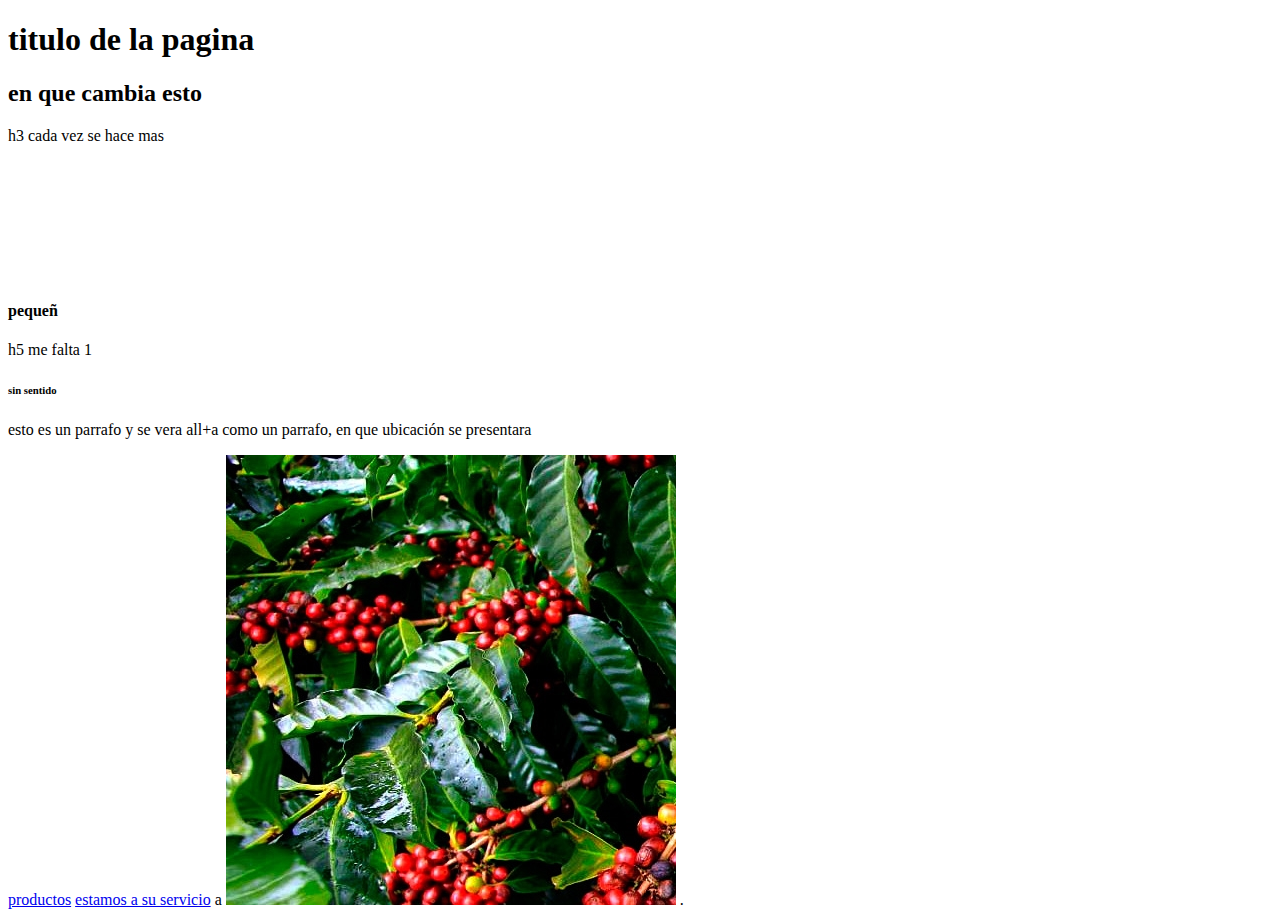
<file: index.html>
<!DOCTYPE html>
<html lang="en">
<head>
    <meta charset="UTF-8">
    <meta name="viewport" content="width=, initial-scale=1.0">
    <title>mi primera pagina</title>
</head>
<body>
<h1>titulo de la pagina
<h2>en que cambia esto</h2>
h3 cada vez se hace mas
<h4>pequeñ<object data="" type=""></object></h4>
h5 me falta 1
<h6>sin sentido</h6>
<p>esto es un parrafo y se vera all+a como un parrafo, en que ubicación se presentara</p>
<a href="productos.html">productos</a>
<a href="contáctenos.html">estamos a su servicio</a>
a <img src="arbol-del-cafe.jpg" alt="imagen de fondo">
</body>
</html>.
</file>
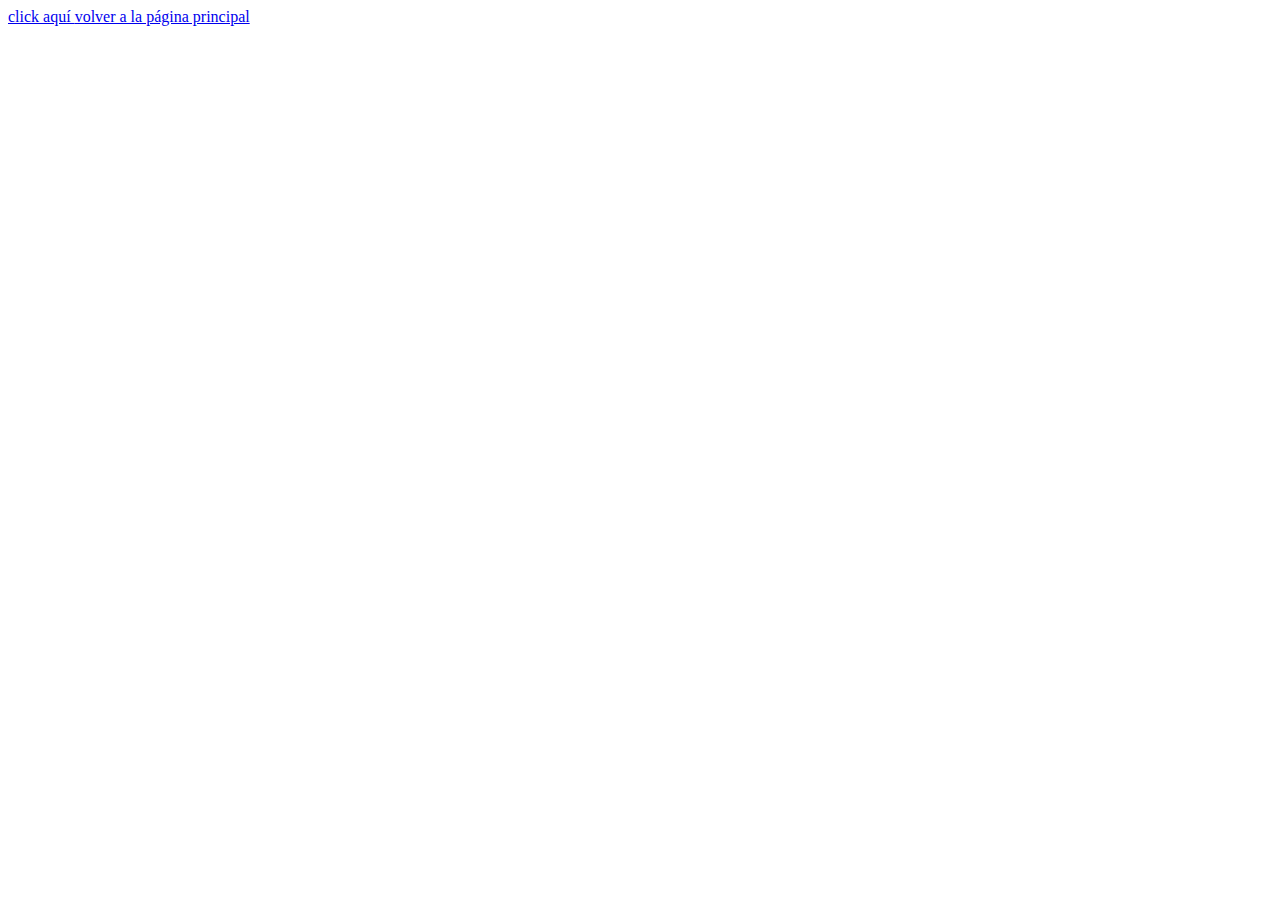
<file: contáctenos.html>
<!DOCTYPE html>
<html lang="en">
<head>
    <meta charset="UTF-8">
    <meta name="viewport" content="width=device-width, initial-scale=1.0">
    <title>para ver nuestrros prodcutos</title>
</head>
<body>
    <a href="productos.html">click aquí
<a href="index.html">volver a la página principal</a>
</body>
</html>
</file>
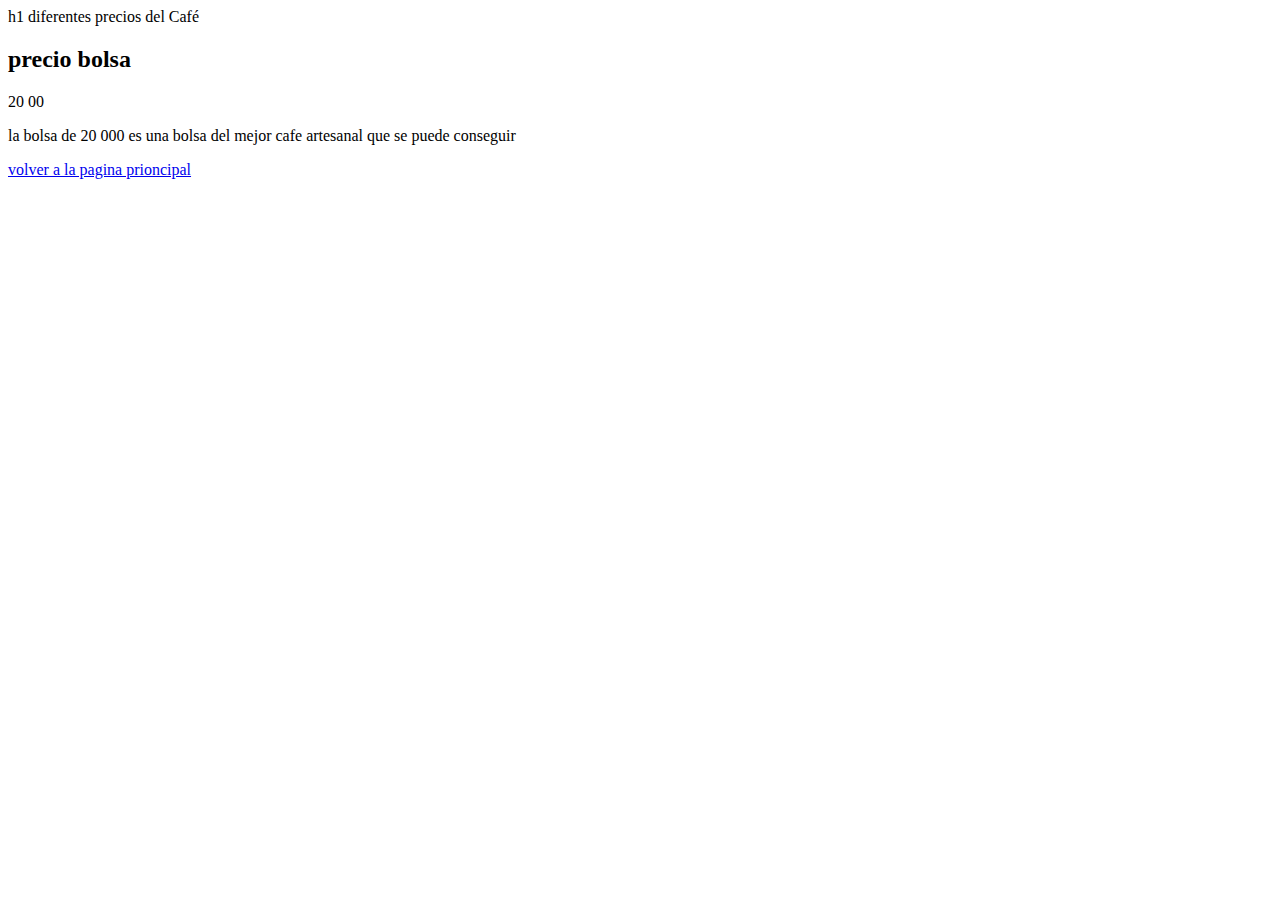
<file: productos.html>
<!DOCTYPE html>
<html lang="en">
<head>
    <meta charset="UTF-8">
    <meta name="viewport" content="width=device-width, initial-scale=1.0">
    <title>Café</title>
</head>
<body>
    h1 diferentes precios del Café
    <h2>precio bolsa</h2>
    20 00
    <p>la bolsa de 20 000 es una bolsa del mejor cafe artesanal que se puede conseguir</p>
    <a href="index.html">volver a la pagina prioncipal</a>
</body>
</html>
</file>
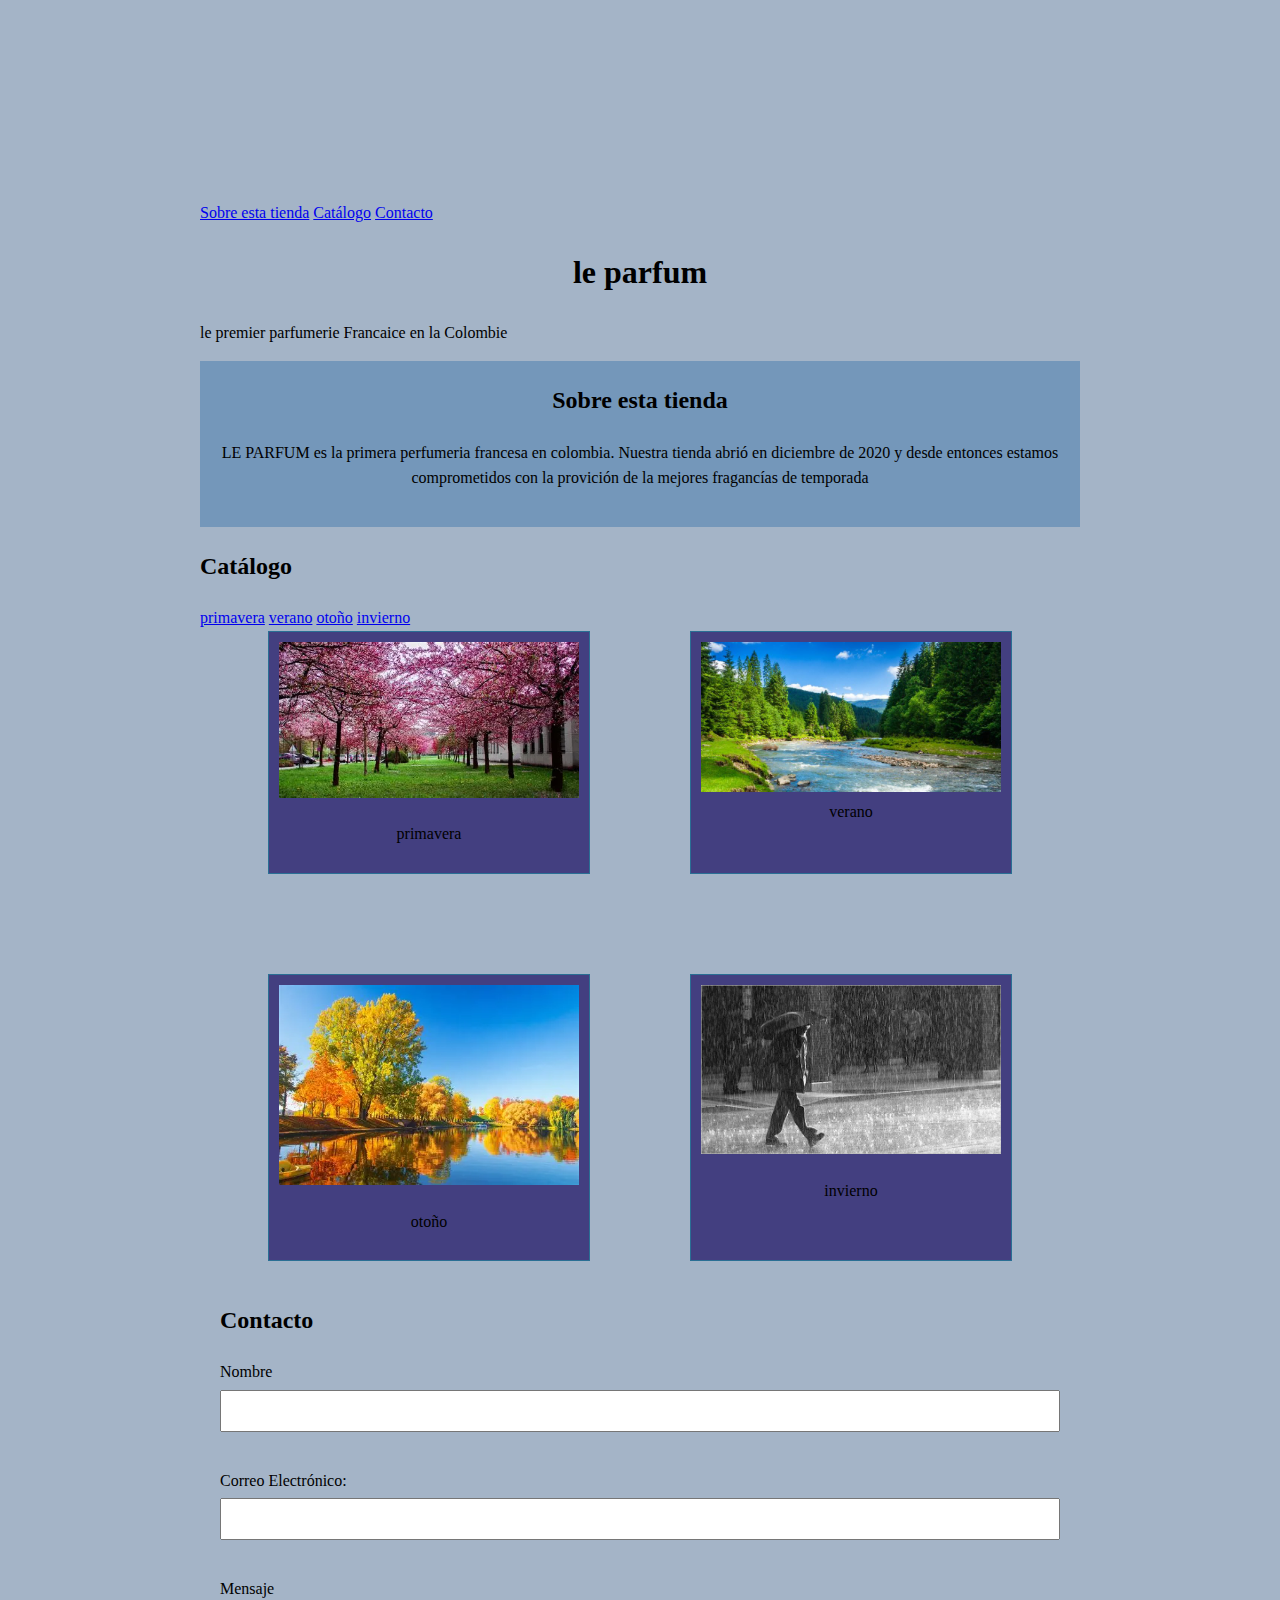
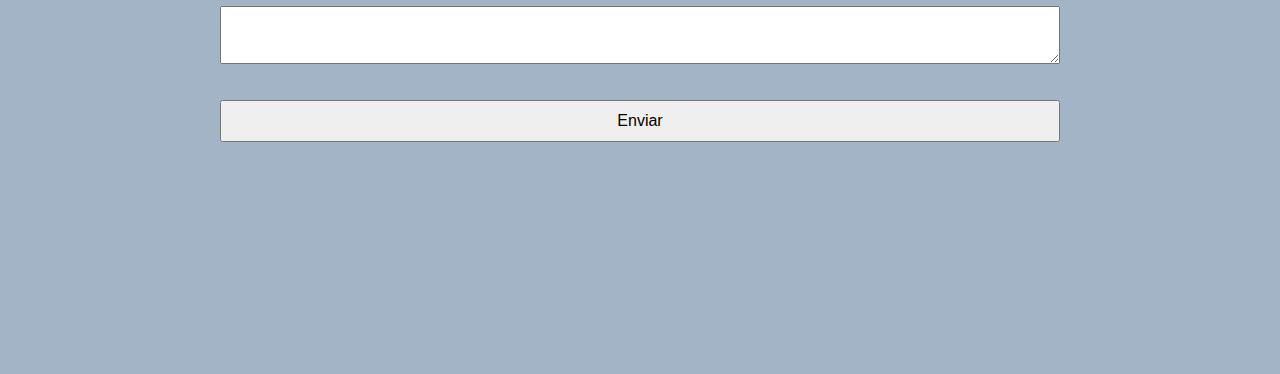
<file: proyectocd.html>
<!DOCTYPE html>
<html lang="es">
<head>
    <meta charset="UTF-8">
    <meta name="viewport" content="width=device-width, initial-scale=1.0">
    <title>proyectocd</title>
    <link rel="stylesheet" href="proyectocd.css">
    <link rel="stylesheet" href="primavera.html">
    <link rel="stylesheet" href="verano.html">
    <link rel="stylesheet" href="otoño.html">
    <link rel="stylesheet" href="invierno.html">
</head>
<body>
        <nav>
            <a href="#about">Sobre esta tienda</a>
            <a href="#catalogue">Catálogo</a>
            <a href="#contact">Contacto</a>
        </nav>
    <div>
        <h1>le parfum</h1>
        <p>le premier parfumerie Francaice en la Colombie</p>
    </div>
    <section id="about"> 
        <h2>Sobre esta tienda</h2>
        <p>LE PARFUM es la primera perfumeria francesa en colombia. Nuestra tienda abrió en diciembre de 2020 y desde entonces estamos comprometidos con la provición de la mejores fragancías de temporada</p>
    </section>
    <section id="catalogue"></section>
        <h2>Catálogo</h2>
        <div class="estaciones">  
            <a href="primavera.html">primavera</a>
            <a href="verano.html">verano</a>
            <a href="otoño.html">otoño</a>
            <a href="invierno.html">invierno</a>
        </div>
     
        <div class="gallery">
        <div class="proyect">
            <img src="primavera.jpg" alt="primavera">
             <p>primavera</p>
        </div>
        <div class="proyect">
            <img src="verano.jpg" alt="Proyecto 2">
            <pp>verano</pp>
        </div>
        <div class="proyect">
            <img src="otoño.jpg" alt="Proyecto 2">
            <p>otoño</p>
        </div>
        <div class="proyect">
            <img src="invierno.jpg" alt="Proyecto 2">
            <p>invierno</p>
            </div>
        </div>
    </section>
    <section id="contact">
        <h2>Contacto</h2>
        <form action="/sumbit" method="post">
         <label for="name">Nombre</label>
         <input type="text" id="name" name="name" required><br>
         <label for="email">Correo Electrónico:</label>
         <input type="email" id="email" name="email" required><br>
         <label for="message">Mensaje</label>
         <textarea name="message" id="message" required></textarea><br>
         <input type="submit" value="Enviar">
        </form>
    </section>
</body>
</html>
</file>
<file: proyectocd.css>
body{
    font-family: 'Times New Roman', Times, serif;
    line-height: 1.6;
    margin: 200px;
    padding: 0;
    background-color: #0934665e;
}
header {
background-color: rgb(0, 255, 13);
color: green;
padding: 20px 0;
text-align: center; 
justify-content: center;
margin-left: 50%;
}

body h1 {
    font-size: xx-large;
    text-align: center;
}
nav ul { 
list-style: none;
padding: 0;
text-align: center;
}
nav ul li {
display: inline;
margin: 0 10px;
text-align: center;
}
nav ul li a {
    margin: 10px;
    padding: 10px 20px;
    background-color: #c58af9;
    color: white;
    border-radius: 20px;
    text-decoration: none;
    transition: background 0.3s;
}; 

.catalogo {
    text-align: center;
}
#about {
padding:20px;
background-color: rgba(19, 94, 160, 0.329);
text-align:center ;
}
#about h2 {
margin-top: 0;
}
.gallery {
display: flex;
flex-wrap: wrap;
gap: 100px;
justify-content: center;
}
.proyect {
width: 300px;
padding: 10px;
background-color: rgba(20, 7, 95, 0.678);
border: 1px solid #149da783;
text-align: center;
}
.proyect img { 
max-width: 100%;
height: auto;
}
#contact {
padding: 20PX;
}
form {
display: flex;
flex-direction: column;
}
form label {
margin-bottom: 5px;
}
form input, form textarea {
margin-bottom: 10px;
padding: 10px;
font-size: 16px;
}
form input [type="submit"]{ 
background-color: #000;
color: aliceblue;
border: none;
cursor: pointer;
}
@media (max-width: 600px) {
  nav ul  {
display: flex;
flex-direction:column ;
align-items: center; 
}
.gallery {  
    flex-direction: column;
    align-items: center;
}
}
</file>
